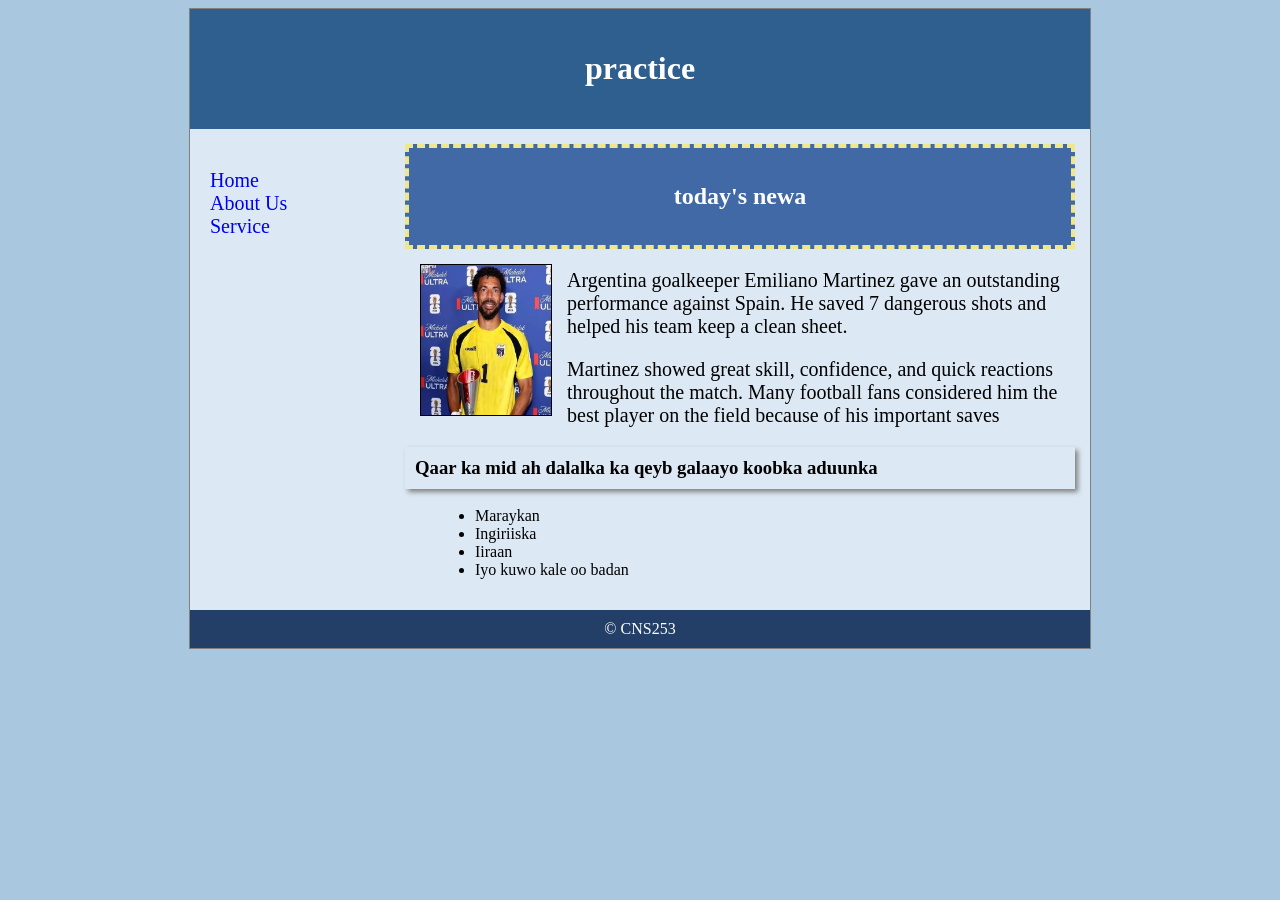
<file: index.html>
<!DOCTYPE html>
<html>
<head>
    <title>Assignment</title>
    <link rel="stylesheet" href="style.css">
</head>

<body>

<div id="wrapper">

    <div id="header">
        <h1>practice</h1>
    </div>

    <div id="leftmenu">
        <a href="sdm.html">Home</a><br>
        <a href="sdm.html">About Us</a><br>
        <a href="sdm.html">Service</a>
    </div>

    <div id="content">

        <div id="news">
            <h2>today's newa</h2>
        </div>

        <img src="liban.jpeg" alt="referee">

        <p>
             Argentina goalkeeper Emiliano Martinez gave an outstanding performance
            against Spain. He saved 7 dangerous shots and helped his team keep a clean
           sheet.
        </p>

        <p>
           Martinez showed great skill, confidence, and quick reactions
          throughout the match. Many football fans considered him the best player on
         the field because of his important saves
        </p>

        <h3>Qaar ka mid ah dalalka ka qeyb galaayo koobka aduunka</h3>

        <ul>
            <li>Maraykan</li>
            <li>Ingiriiska</li>
            <li>Iiraan</li>
            <li>Iyo kuwo kale oo badan</li>
        </ul>

    </div>

    <div id="footer">
        ©️ CNS253
    </div>

</div>

</body>
</html>
</file>
<file: style.css>
body{
    background-color:#a9c7df;
}

#wrapper{
    width:900px;
    margin:auto;
    background-color:#dce9f4;
    border:1px solid gray;
}

#header{
    background-color:#2f5f8f;
    text-align:center;
    padding:20px;
}

#header h1{
    color:white;
}

#leftmenu{
    width:150px;
    float:left;
    padding:40px 20px;
}

#leftmenu a{
    text-decoration:none;
    font-size:20px;
}

#content{
    margin-left:200px;
    padding:15px;
}

#news{
    background-color:#4169a5;
    color:white;
    text-align:center;
    padding:15px;
    border:4px dashed khaki;
}

img{
    width:130px;
    height:150px;
    float:left;
    margin:15px;
    border:1px solid black;
}

p{
    font-size:20px;
}

h3{
    clear:both;
    padding:10px;
    box-shadow:3px 3px 5px gray;
}

ul{
    margin-left:30px;
}

#footer{
    clear:both;
    background-color:#233f68;
    color:white;
    text-align:center;
    padding:10px;
}
</file>
